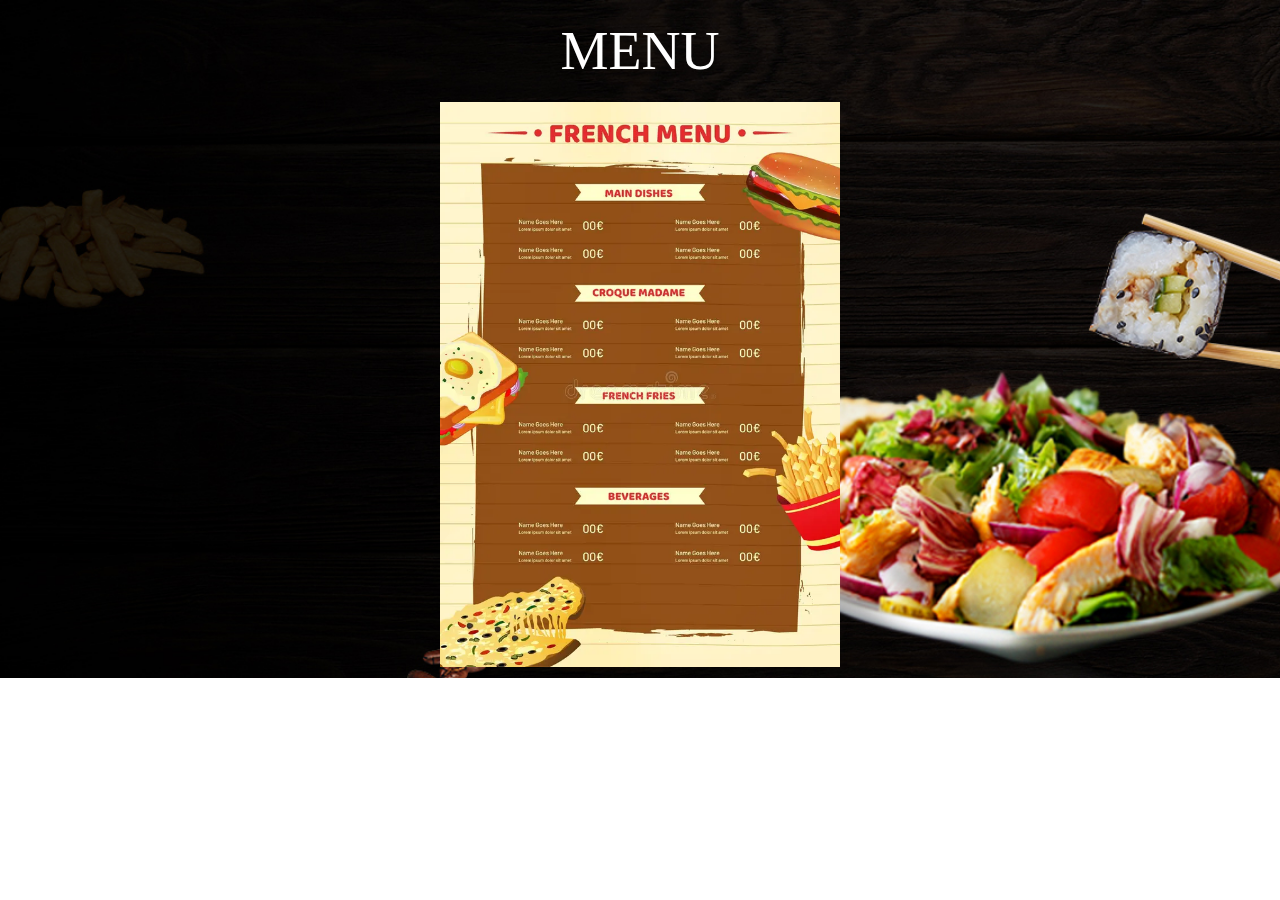
<file: menu.html>
<!DOCTYPE html>
<html lang="en">
<head>
    <meta charset="UTF-8">
    <meta name="viewport" content="width=device-width, initial-scale=1.0">
    <link rel="stylesheet" href="style.css">
    <title>Document</title>
</head>
<body>
    <div class="menu-menu">
        <div class="container">
            <div class="menu-menu-title">
                MENU
            </div>
            <div class="menu-menu-image">
                <img src="french-menu.png" alt="">
            </div>
        </div>
    </div>
</body>
</html>
</file>
<file: style.css>
body {
    margin: 0;
    font-family: 'Open Sans', sans-serif;
}

.container {
    margin: 0px 166px;
}

.header {
    background-image: url(bg.jpg);
    height: 100vh;
    background-repeat: no-repeat;
    background-size: cover;
}


.header-line {
    padding-top: 50px;
    display: flex;
    align-items: center;
    justify-content: space-around;
}

.nav-item {
    color: #fff;
    text-decoration: none;
    font-weight: 700;
    font-size: 14px;

    margin-right: 25px;

    transition: color 0.3s linear;
}

.nav-item:hover {
    color: #d81d1d;
}


.cart {
    position: relative;

    border-right: 1px solid #FFFFFF;
    padding-right: 10px;
    height: 50px;
}

.cart-img {
    position: absolute;
    top: 18px;
    right: 7px;
}

.num {
    color: #fff;
    text-decoration: none;
    font-weight: 700;

    transition: color 0.3s linear;
}

.num:hover {
    color: #d81d1d;
}

.phone-text {
    font-size: 14px;
    font-weight: 400;
    color: #fff;
}

.phone-holder {
    display: flex;
    align-items: center;
}

.button {
    background-color: #FF7400;
    color: #fff;
    text-decoration: none;
    padding: 14px 18px;
    font-weight: 700;

    transition: background-color 0.2s linear;
}

.button:hover {
    background-color: #894b17;
}

.header-down {
    position: relative;
}

.header-title {
    color: #D67E35;
    font-family: 'Tinos', serif;
    font-size: 50px;
    font-weight: 400;

    text-align: center;
    position: absolute;
    left: 0;

    margin-top: 222px;
    margin-bottom: 12px;
}

.header-suptitle {
    color: #fff;
    font-size: 18px;
    font-family: 'Open Sans', sans-serif;


}

.header-suptitle:after {
    position: absolute;
    content: '';
    height: 2px;
    width: 61px;
    background-color: #fff;
    top: 127px;
    left: 56px;
}

.header-suptitle:before {
    position: absolute;
    content: '';
    height: 2px;
    width: 61px;
    background-color: #fff;
    top: 127px;
    left: 308px;
}

.header-button {
    background-color: #FF7400;
    padding: 14px 28px;
    color: #fff;
    font-size: 14px;
    font-weight: 700;
    font-family: 'Open Sans', sans-serif;
    text-decoration: none;

    transition: background-color 0.3s linear;
}

.header-button:hover {
    background-color: #904506;
}




.cards-holder {
    display: flex;
    justify-content: space-between;
}


.card {
    width: 349px;
    box-shadow: 10px 10px 40px 20px #0000001A;
    margin-right: 31px;
    background-color: #fff;
    margin-top: -80px;
    padding: 10px 10px;
}

.card-image {
    display: flex;
    justify-content: center;
    padding-top: 31px;
}

.card-title {
     display: flex;
    justify-content: center;
    margin-bottom: 20px;
    font-family: 'Tinos', serif;
    font-size: 26px;
    font-weight: 400;

}

.card-title span {
    color: #D67E35;
    margin-left: 2px;
}

.card-desc {
    text-align: center;
    font-family: 'Tinos', serif;
    font-size: 26px;
    font-weight: 400;
    color: #656363;
}




.history {
    margin-top: 166px;
    padding-bottom: 200px;
}

.history-title {
    font-family: 'Tinos', serif;
    font-size: 54px;
    font-weight: 400;
    width: 444px;
    text-align: center;
    margin-top: 21px;
}

.history-title span {
    color: #D67E35;
}

.history-desc {
    color: #656363;
    font-size: 16px;
    width: 444px;
    text-align: center;
}

.history-number {
    display: flex;
    width: 444px;
    justify-content: center;
    margin-top: 40px;
    margin-left: 30px;
}

.number-item {
    margin-right: 60px;
    text-align: center;
    font-size: 40px;
    color: #BC9060;
}

.number-item span {
    display: block;
    color: #000;
}

.history-images {
    position: relative;
}

.history-holder {
    display: flex;
}

.imgages-1 {
    position: absolute;
    z-index: 0;
    top: 54px;
    left: 211px;
}

.imgages-2 {
    position: absolute;
    z-index: 999;
    top: -92px;
    left: 383px;
}

.imgages-3 {
    position: absolute;
    z-index: 999;
    top: 246px;
    left: 481px;
}




.black-block {
    background-image: url(black-bg.jpg);
    padding: 80px 0;
}

.left-title {
    color: #D67E34;
    font-family: 'Tinos', serif;
    font-size: 52px;
    font-weight: 400;

    margin-bottom: 20px;
}

.left-text {
    font-weight: 700;
    font-size: 24px;
    color: #fff;
}

.right-btn {
    background-color: #FF7400;
    color: #fff;
    text-decoration: none;
    padding: 14px 18px;
    font-weight: 700;
}

.block-holder {
    display: flex;
    justify-content: space-between;
    align-items: center;
}




.dishes-title {
    font-family: 'Tinos', serif;
    font-size: 54px;
    font-weight: 400;
    text-align: center;
    padding-top: 132px;
    margin-bottom: 139px;
}

.dishes-title span {
    color: #D67E34;
}


.burgers {
    display: flex;
    justify-content: center;
}

.burger-item {
    display: flex;
    align-items: center;
    margin-bottom: 29px;
}

.burgers-image {
    margin-right: 20px;
}

.burger-text {
    font-family: 'Tinos', serif;
    font-size: 26px;
    margin-left: 20px;
}



.menu {
    background-image: url(menu-bg.jpg);
    background-repeat: no-repeat;
    background-size: cover;
    padding-bottom: 100px;
}

.menu-title {
    font-family: 'Tinos', serif;
    font-size: 54px;
    padding-top: 98px;
    color: #fff;
    text-align: center;
    padding-bottom: 138px;
}

.menu-item {
    background-color: #fff;
    text-align: center;
    width: 33%;
    padding-top: 80px;
    padding-bottom: 30px;

    margin-right: 20px;
}

.menu-text {
    font-family: 'Tinos', serif;
    font-size: 26px;
    padding-top: 16px;
    padding-bottom: 17px;
}

.menu-subtext {
    font-size: 16px;
}

.menu-btn {
    background-color: #D67E34;
    text-decoration: none;
    padding: 14px 67px;
    color: #fff;
    font-size: 16px;
    font-weight: 700;
    box-shadow: 5px 5px 10px 0px #00000040;

}

.menu-button {
    margin-top: 20px;
}

.price-image {
    position: absolute;
    bottom: 0;
    right: 32px;
}

.menu-image {
    position: relative;
}

.price-420 {
    position: absolute;
    bottom: 32px;
    right: 56px;
    color: #fff;
    font-size: 30px;
}

.menu-items {
    display: flex;
    justify-content: center;
}




.coment {
    background-color: #E5E5E5;
    padding-top: 104px;
    padding-bottom: 139px;
}

.coment-text {
    text-align: center;
    font-style: italic;
    font-size: 20px;
    margin-bottom: 20px;
}

.coment-img {
    border-radius: 50px;
}

.coment-image {
    text-align: center;
}

.coment-type {
    font-weight: 600;
    font-size: 20px;
    text-align: center;
}

.coment-name {
    padding-top: 9px;
    font-size: 20px;
    font-weight: 400;
    text-align: center;
}






.galery-title {
    font-family: 'Tinos', serif;
    font-size: 54px;
    text-align: center;
    padding-top: 100px;
    margin-bottom: 60px;
}

.galery-title span {
    color: #D67E34;
}

.galery-content {
    display: flex;
    justify-content: center;
}

.galery-left {
    margin-right: 20px;
}

.galery-down,
.galery-up {
    display: flex;
    justify-content: space-between;
    margin-bottom: 20px;
}


.cook {
    padding-bottom: 100px;
}

.cook-title {
    font-family: 'Tinos', serif;
    font-size: 54px;
    text-align: center;
    margin-bottom: 100px;
    margin-top: 100px;
}

.cook-title span {
    color: #D67E34;
}

.cook-content {
    display: flex;
    justify-content: space-around;
}



.footer {
    background-color: #000;
    padding: 50px 0px;
    color: #fff;
    text-align: center;
}


.menu-img {
    width: 90%;
}

.burger-menu {
    display: none;
}

.block{
    display: block;
}

.burger-slaid{
    position: absolute;
}

button{
    border: none;
    outline: none;
    background-color: transparent;
}

.disp{
    display: none;
}

.menu-menu{
    background: url(bg.jpg) no-repeat center center fixed;
        -webkit-background-size: cover;
        -moz-background-size: cover;
        -o-background-size: cover;
        background-size: cover;
}

.menu-menu-image img{
    width: 400px;
    display: flex;
    margin: 0 auto;
    padding-bottom: 11px;
}

.menu-menu-title{
    font-family: 'Tinos', serif;
    font-size: 54px;
    padding-top: 20px;
    color: #fff;
    text-align: center;
    padding-bottom: 20px;
}






@media (max-width: 1500px) {

    .galery-content {
        display: block;
    }

    .img-gal,
    .galery-up,
    .galery-down {

        margin-left: auto;
        margin-right: auto;
    }

    .img-gal {
        margin-bottom: 20px;
    }

    .galery-left {
        margin-right: 0;
    }


}




@media (max-width: 1300px) {

    .menu-items {
        display: block;
    }

    .menu-item {
        margin: 20px auto;
        width: 600px;
    }


    .header-title {
        position: static;
        margin-top: 30px;
    }

    .header-suptitle:before,
    .header-suptitle:after {
        content: none;
    }






    .cook-content img {
        display: block;
        max-width: 250px;
        margin: 0 auto;
        margin-bottom: 30px;
    }


    .block-holder {
        display: block;
    }

    .left-title,
    .left-text,
    .right-button {
        text-align: center;
    }

    .right-button {
        margin-top: 30px;
    }



    .history-images {
        display: none;
    }

    .history-title,
    .history-desc,
    .history-number {
        width: auto;
    }
}



@media (max-width: 1185px) {

    .burger-menu {
        display: block;
    }

    .nav,
    .cart,
    .phone,
    .btn {
        display: none;
    }

    .header-line {
        justify-content: space-between;
    }


    .burgers-image {
        display: none;
    }

}



@media (max-width: 1000px) {

    .cards-holder {
        display: block;
    }

    .card {
        width: 100%;
        margin-top: 30px;
        padding-bottom: 20px;
    }
    .menu-menu-title{
        font-size: 34px;
    }
    .menu-menu-image img{
        width: 200px;
    }
    .cook-content {
        display: block;
    }
    .img-gal, .galery-up, .galery-down{
        display: block;
    }

}




@media (max-width: 780px) {

    .history-holder {
        display: block;
    }

    .menu-item {
        width: auto;
    }

    .high {
        display: none;
    }

    .container {
        margin: auto 40px;
    }
    .menu-menu .container{
        margin: 0 auto;
    }
    .number-item {
        font-size: 23px;
        margin-bottom: 20px;
    }

    .history-number{
        flex-direction: column;
    }
    .left-title{
        font-size: 32px;
    }
    .left-text{
        font-size: 18px;
    }
    .history{
        padding-bottom: 100px;
        margin-top: 80px;
    }
    .dishes-title{
        padding-top: 62px;
        margin-bottom: 69px;
    }
    .menu-title{
        padding-top: 48px;
        padding-bottom: 68px;
    }
    .header-suptitle{
        padding: 15px 0;
    }
    .menu-menu-image img{
        width: 270px;
    }

}
</file>
